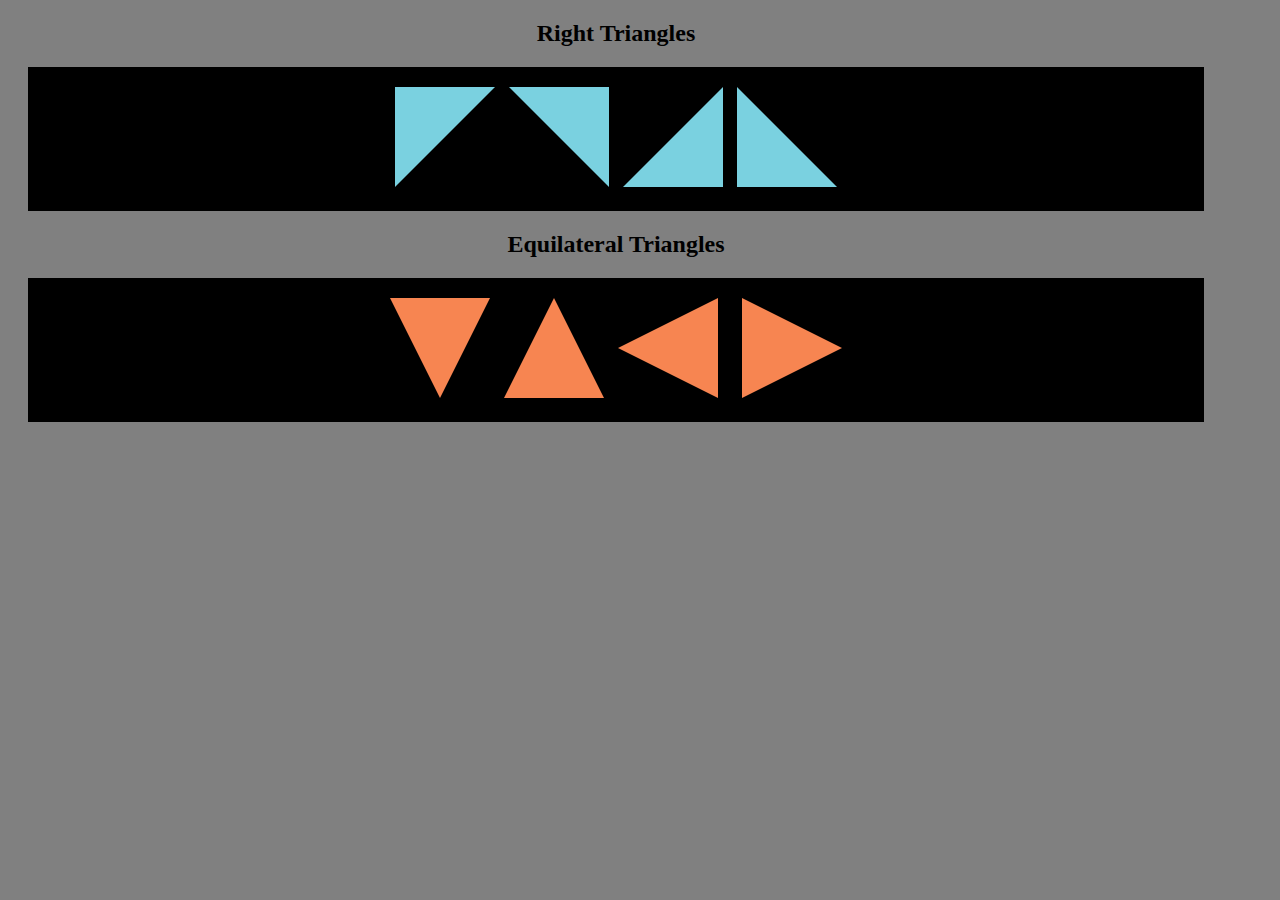
<file: CSS Triangles/index.html>
<!DOCTYPE html>
<html lang="en">
<head>
  <meta charset="UTF-8">
  <meta name="viewport" content="width=device-width, initial-scale=1.0">
  <meta http-equiv="X-UA-Compatible" content="ie=edge">
  <link rel="stylesheet" text="text/css" href="style.css">
  <title>Triangle Playground With CSS</title>
</head>
<body>

  <h2>Right Triangles</h2>
  <div class="container">
    <!-- Corner Right Triangles -->
    <div class="triangle triangle1"></div>
    <div class="triangle triangle2"></div>
    <div class="triangle triangle3"></div>
    <div class="triangle triangle4"></div>
  </div>

  <h2>Equilateral Triangles</h2>
  <div class="container">
    <!-- Equilateral Triangles -->
    <div class="triangle eqtriangle1"></div>
    <div class="triangle eqtriangle2"></div>
    <div class="triangle eqtriangle3"></div>
    <div class="triangle eqtriangle4"></div>
  </div>

</body>
</html>
</file>
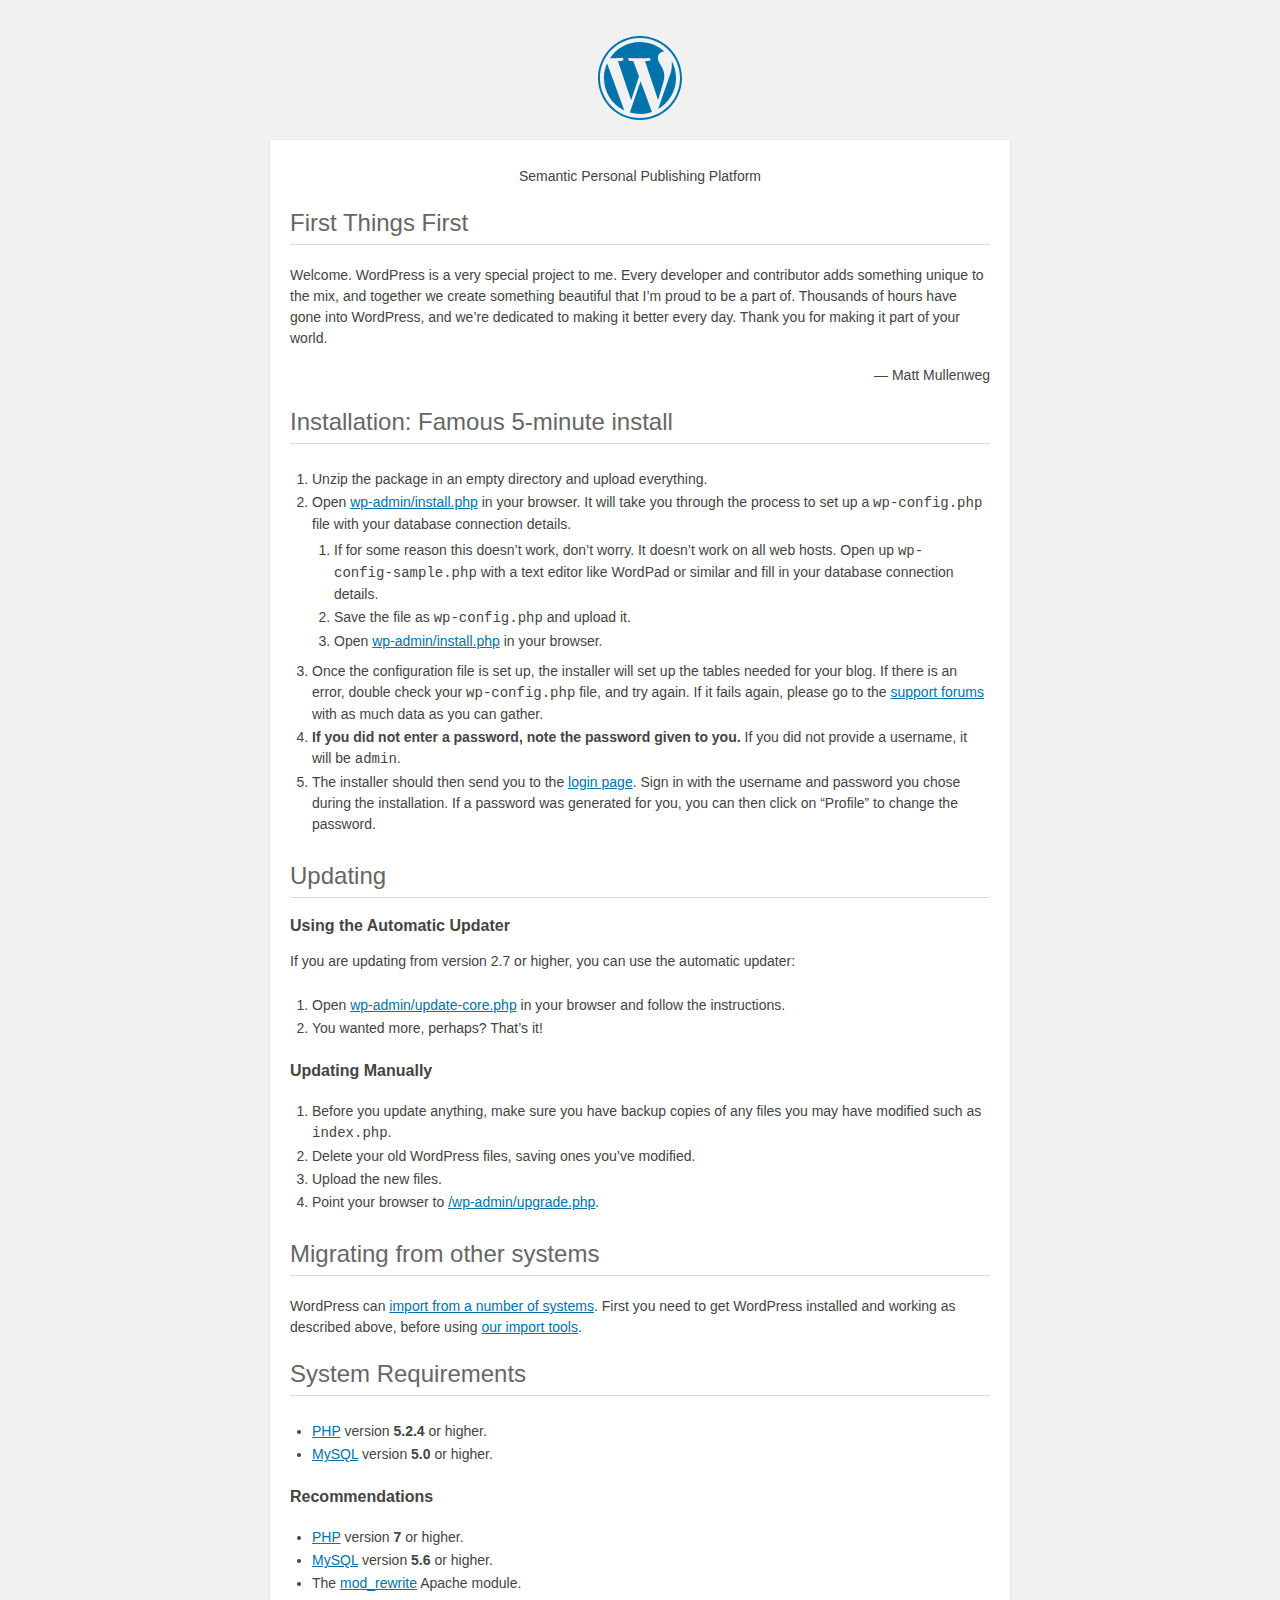
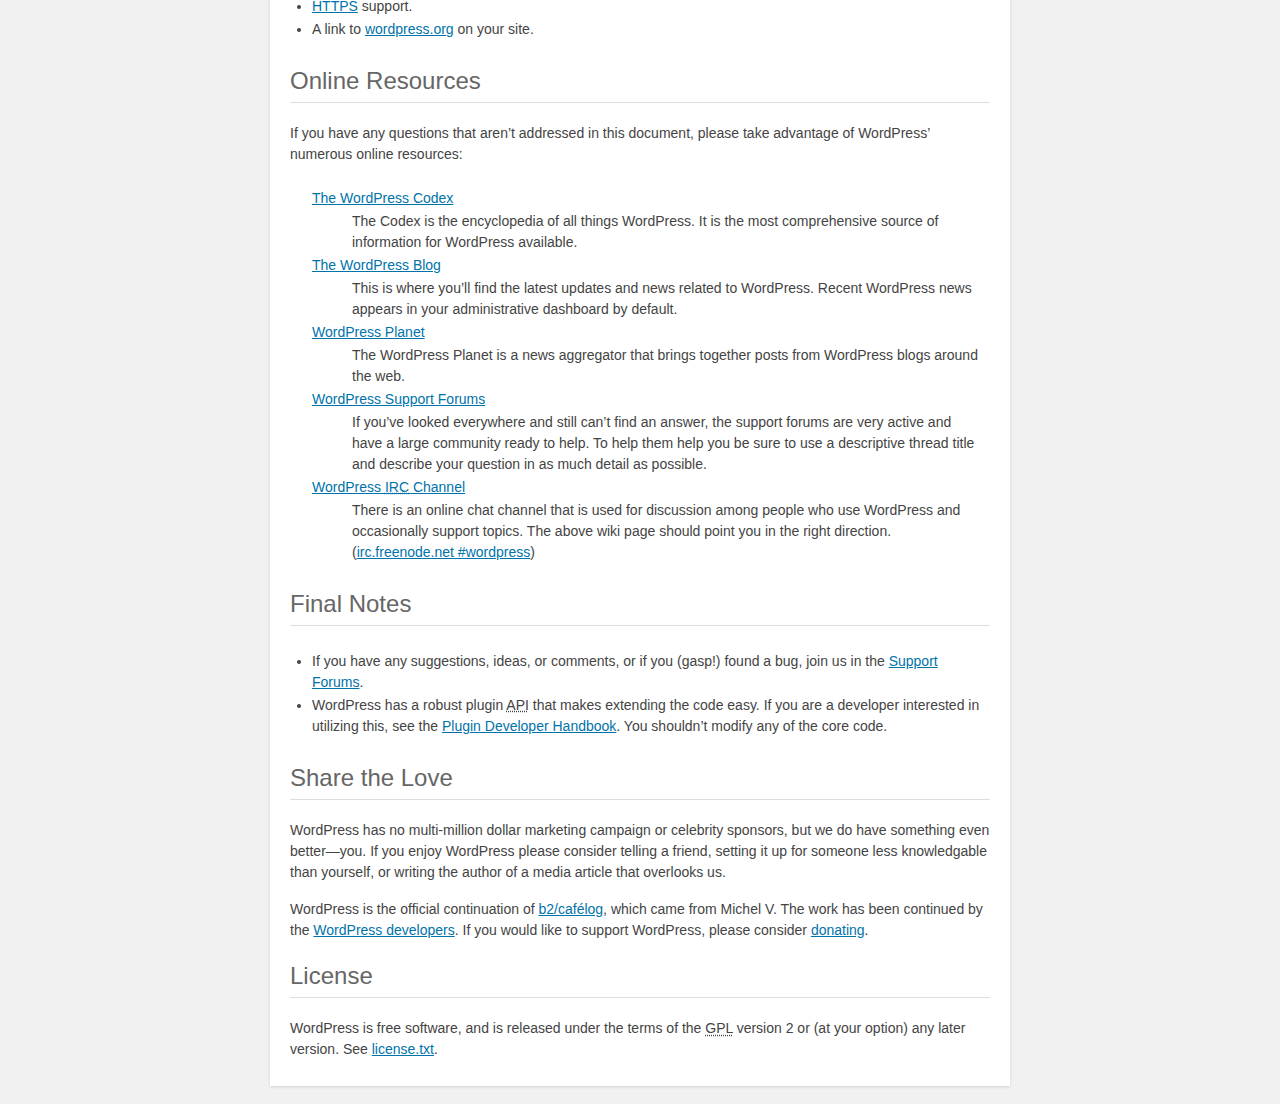
<file: udemy - wordpress/readme.html>
<!DOCTYPE html>
<html>
<head>
	<meta name="viewport" content="width=device-width" />
	<meta http-equiv="Content-Type" content="text/html; charset=utf-8" />
	<title>WordPress &#8250; ReadMe</title>
	<link rel="stylesheet" href="wp-admin/css/install.css?ver=20100228" type="text/css" />
</head>
<body>
<h1 id="logo">
	<a href="https://wordpress.org/"><img alt="WordPress" src="wp-admin/images/wordpress-logo.png" /></a>
</h1>
<p style="text-align: center">Semantic Personal Publishing Platform</p>

<h2>First Things First</h2>
<p>Welcome. WordPress is a very special project to me. Every developer and contributor adds something unique to the mix, and together we create something beautiful that I&#8217;m proud to be a part of. Thousands of hours have gone into WordPress, and we&#8217;re dedicated to making it better every day. Thank you for making it part of your world.</p>
<p style="text-align: right">&#8212; Matt Mullenweg</p>

<h2>Installation: Famous 5-minute install</h2>
<ol>
	<li>Unzip the package in an empty directory and upload everything.</li>
	<li>Open <span class="file"><a href="wp-admin/install.php">wp-admin/install.php</a></span> in your browser. It will take you through the process to set up a <code>wp-config.php</code> file with your database connection details.
		<ol>
			<li>If for some reason this doesn&#8217;t work, don&#8217;t worry. It doesn&#8217;t work on all web hosts. Open up <code>wp-config-sample.php</code> with a text editor like WordPad or similar and fill in your database connection details.</li>
			<li>Save the file as <code>wp-config.php</code> and upload it.</li>
			<li>Open <span class="file"><a href="wp-admin/install.php">wp-admin/install.php</a></span> in your browser.</li>
		</ol>
	</li>
	<li>Once the configuration file is set up, the installer will set up the tables needed for your blog. If there is an error, double check your <code>wp-config.php</code> file, and try again. If it fails again, please go to the <a href="https://wordpress.org/support/" title="WordPress support">support forums</a> with as much data as you can gather.</li>
	<li><strong>If you did not enter a password, note the password given to you.</strong> If you did not provide a username, it will be <code>admin</code>.</li>
	<li>The installer should then send you to the <a href="wp-login.php">login page</a>. Sign in with the username and password you chose during the installation. If a password was generated for you, you can then click on &#8220;Profile&#8221; to change the password.</li>
</ol>

<h2>Updating</h2>
<h3>Using the Automatic Updater</h3>
<p>If you are updating from version 2.7 or higher, you can use the automatic updater:</p>
<ol>
	<li>Open <span class="file"><a href="wp-admin/update-core.php">wp-admin/update-core.php</a></span> in your browser and follow the instructions.</li>
	<li>You wanted more, perhaps? That&#8217;s it!</li>
</ol>

<h3>Updating Manually</h3>
<ol>
	<li>Before you update anything, make sure you have backup copies of any files you may have modified such as <code>index.php</code>.</li>
	<li>Delete your old WordPress files, saving ones you&#8217;ve modified.</li>
	<li>Upload the new files.</li>
	<li>Point your browser to <span class="file"><a href="wp-admin/upgrade.php">/wp-admin/upgrade.php</a>.</span></li>
</ol>

<h2>Migrating from other systems</h2>
<p>WordPress can <a href="https://codex.wordpress.org/Importing_Content">import from a number of systems</a>. First you need to get WordPress installed and working as described above, before using <a href="wp-admin/import.php" title="Import to WordPress">our import tools</a>.</p>

<h2>System Requirements</h2>
<ul>
	<li><a href="https://secure.php.net/">PHP</a> version <strong>5.2.4</strong> or higher.</li>
	<li><a href="https://www.mysql.com/">MySQL</a> version <strong>5.0</strong> or higher.</li>
</ul>

<h3>Recommendations</h3>
<ul>
	<li><a href="https://secure.php.net/">PHP</a> version <strong>7</strong> or higher.</li>
	<li><a href="https://www.mysql.com/">MySQL</a> version <strong>5.6</strong> or higher.</li>
	<li>The <a href="https://httpd.apache.org/docs/2.2/mod/mod_rewrite.html">mod_rewrite</a> Apache module.</li>
	<li><a href="https://wordpress.org/news/2016/12/moving-toward-ssl/">HTTPS</a> support.</li>
	<li>A link to <a href="https://wordpress.org/">wordpress.org</a> on your site.</li>
</ul>

<h2>Online Resources</h2>
<p>If you have any questions that aren&#8217;t addressed in this document, please take advantage of WordPress&#8217; numerous online resources:</p>
<dl>
	<dt><a href="https://codex.wordpress.org/">The WordPress Codex</a></dt>
		<dd>The Codex is the encyclopedia of all things WordPress. It is the most comprehensive source of information for WordPress available.</dd>
	<dt><a href="https://wordpress.org/news/">The WordPress Blog</a></dt>
		<dd>This is where you&#8217;ll find the latest updates and news related to WordPress. Recent WordPress news appears in your administrative dashboard by default.</dd>
	<dt><a href="https://planet.wordpress.org/">WordPress Planet</a></dt>
		<dd>The WordPress Planet is a news aggregator that brings together posts from WordPress blogs around the web.</dd>
	<dt><a href="https://wordpress.org/support/">WordPress Support Forums</a></dt>
		<dd>If you&#8217;ve looked everywhere and still can&#8217;t find an answer, the support forums are very active and have a large community ready to help. To help them help you be sure to use a descriptive thread title and describe your question in as much detail as possible.</dd>
	<dt><a href="https://codex.wordpress.org/IRC">WordPress <abbr title="Internet Relay Chat">IRC</abbr> Channel</a></dt>
		<dd>There is an online chat channel that is used for discussion among people who use WordPress and occasionally support topics. The above wiki page should point you in the right direction. (<a href="irc://irc.freenode.net/wordpress">irc.freenode.net #wordpress</a>)</dd>
</dl>

<h2>Final Notes</h2>
<ul>
	<li>If you have any suggestions, ideas, or comments, or if you (gasp!) found a bug, join us in the <a href="https://wordpress.org/support/">Support Forums</a>.</li>
	<li>WordPress has a robust plugin <abbr title="application programming interface">API</abbr> that makes extending the code easy. If you are a developer interested in utilizing this, see the <a href="https://developer.wordpress.org/plugins/">Plugin Developer Handbook</a>. You shouldn&#8217;t modify any of the core code.</li>
</ul>

<h2>Share the Love</h2>
<p>WordPress has no multi-million dollar marketing campaign or celebrity sponsors, but we do have something even better&#8212;you. If you enjoy WordPress please consider telling a friend, setting it up for someone less knowledgable than yourself, or writing the author of a media article that overlooks us.</p>

<p>WordPress is the official continuation of <a href="http://cafelog.com/">b2/caf&#233;log</a>, which came from Michel V. The work has been continued by the <a href="https://wordpress.org/about/">WordPress developers</a>. If you would like to support WordPress, please consider <a href="https://wordpress.org/donate/" title="Donate to WordPress">donating</a>.</p>

<h2>License</h2>
<p>WordPress is free software, and is released under the terms of the <abbr title="GNU General Public License">GPL</abbr> version 2 or (at your option) any later version. See <a href="license.txt">license.txt</a>.</p>

</body>
</html>
</file>
<file: CSS Triangles/style.css>
:root {
  --triangle: rgb(224, 122, 182);
  --triangle1: rgb(122, 209, 224);
  --triangle2: rgb(247, 133, 81);
}

body,html {
  background-color: grey;
  height: 95vh;
  width: 95vw;
  text-align: center;
}

.container {
  background-color: black;
  margin: 20px 20px;
  padding: 20px 20px;
}

.triangle {
  display: inline-block;
  margin: 0 5px;
  /* vertical-align: middle; */
  color: black;
}

/* Right Triangles */

.triangle1 {
  width: 0px;
  height: 0px;
  border-top: 100px solid var(--triangle1);
  border-right: 100px solid transparent;
}

.triangle2 {
  width: 0px;
  height: 0px;
  border-top: 100px solid var(--triangle1);
  border-left: 100px solid transparent;
}

.triangle3 {
  width: 0px;
  height: 0px;
  border-bottom: 100px solid var(--triangle1);
  border-left: 100px solid transparent;
}

.triangle4 {
  width: 0px;
  height: 0px;
  border-bottom: 100px solid var(--triangle1);
  border-right: 100px solid transparent;
}

/* Equilateral Triangles */

.eqtriangle1 {
  width: 0px;
  height: 0px;
  border-left: 50px solid transparent;
  border-right: 50px solid transparent;
  border-top: 100px solid var(--triangle2);
}

.eqtriangle2 {
  width: 0px;
  height: 0px;
  border-left: 50px solid transparent;
  border-right: 50px solid transparent;
  border-bottom: 100px solid var(--triangle2);
}

.eqtriangle3 {
  margin-right: 10px;
  width: 0px;
  height: 0px;
  border-top: 50px solid transparent;
  border-bottom: 50px solid transparent;
  border-right: 100px solid var(--triangle2);
}

.eqtriangle4 {
  margin-left: 10px;
  width: 0px;
  height: 0px;
  border-top: 50px solid transparent;
  border-bottom: 50px solid transparent;
  border-left: 100px solid var(--triangle2);
}
</file>
<file: udemy - wordpress/wp-admin/css/install.css>
html {
	background: #f1f1f1;
	margin: 0 20px;
}

body {
	background: #fff;
	color: #444;
	font-family: -apple-system, BlinkMacSystemFont, "Segoe UI", Roboto, Oxygen-Sans, Ubuntu, Cantarell, "Helvetica Neue", sans-serif;
	margin: 140px auto 25px;
	padding: 20px 20px 10px 20px;
	max-width: 700px;
	-webkit-font-smoothing: subpixel-antialiased;
	box-shadow: 0 1px 3px rgba(0,0,0,0.13);
}

a {
	color: #0073aa;
}

a:hover,
a:active {
	color: #00a0d2;
}

a:focus {
	color: #124964;
	box-shadow:
		0 0 0 1px #5b9dd9,
		0 0 2px 1px rgba(30, 140, 190, .8);
}

.ie8 a:focus {
	outline: #5b9dd9 solid 1px;
}

h1, h2 {
	border-bottom: 1px solid #ddd;
	clear: both;
	color: #666;
	font-size: 24px;
	padding: 0;
	padding-bottom: 7px;
	font-weight: 400;
}

h3 {
	font-size: 16px;
}

p, li, dd, dt {
	padding-bottom: 2px;
	font-size: 14px;
	line-height: 1.5;
}

code, .code {
	font-family: Consolas, Monaco, monospace;
}

ul, ol, dl {
	padding: 5px 5px 5px 22px;
}

a img {
	border:0
}
abbr {
	border: 0;
	font-variant: normal;
}

fieldset {
	border: 0;
	padding: 0;
	margin: 0;
}

label {
	cursor: pointer;
}

#logo {
	margin: 6px 0 14px 0;
	padding: 0 0 7px 0;
	border-bottom: none;
	text-align:center
}
#logo a {
	background-image: url(../images/w-logo-blue.png?ver=20131202);
	background-image: none, url(../images/wordpress-logo.svg?ver=20131107);
	background-size: 84px;
	background-position: center top;
	background-repeat: no-repeat;
	color: #444; /* same as login.css */
	height: 84px;
	font-size: 20px;
	font-weight: 400;
	line-height: 1.3em;
	margin: -130px auto 25px;
	padding: 0;
	text-decoration: none;
	width: 84px;
	text-indent: -9999px;
	outline: none;
	overflow: hidden;
	display: block;
}

#logo a:focus {
	box-shadow: none;
}

.step {
	margin: 20px 0 15px;
}
.step, th {
	text-align: left;
	padding: 0;
}
.language-chooser.wp-core-ui .step .button.button-large {
	height: 36px;
	font-size: 14px;
	line-height: 33px;
	vertical-align: middle;
}
textarea {
	border: 1px solid #ddd;
	font-family: -apple-system, BlinkMacSystemFont, "Segoe UI", Roboto, Oxygen-Sans, Ubuntu, Cantarell, "Helvetica Neue", sans-serif;
	width: 100%;
	box-sizing: border-box;
}

.form-table {
	border-collapse: collapse;
	margin-top: 1em;
	width: 100%;
}

.form-table td {
	margin-bottom: 9px;
	padding: 10px 20px 10px 0;
	font-size: 14px;
	vertical-align: top
}

.form-table th {
	font-size: 14px;
	text-align: left;
	padding: 10px 20px 10px 0;
	width: 140px;
	vertical-align: top;
}

.form-table code {
	line-height: 18px;
	font-size: 14px;
}

.form-table p {
	margin: 4px 0 0 0;
	font-size: 11px;
}

.form-table input {
	line-height: 20px;
	font-size: 15px;
	padding: 3px 5px;
	border: 1px solid #ddd;
	box-shadow: inset 0 1px 2px rgba(0,0,0,0.07);
}

input,
submit {
	font-family: -apple-system, BlinkMacSystemFont, "Segoe UI", Roboto, Oxygen-Sans, Ubuntu, Cantarell, "Helvetica Neue", sans-serif;
}

.form-table input[type=text],
.form-table input[type=email],
.form-table input[type=url],
.form-table input[type=password] {
	width: 206px;
}

.form-table th p {
	font-weight: 400;
}

.form-table.install-success th,
.form-table.install-success td {
	vertical-align: middle;
	padding: 16px 20px 16px 0;
}

.form-table.install-success td p {
	margin: 0;
	font-size: 14px;
}

.form-table.install-success td code {
	margin: 0;
	font-size: 18px;
}

#error-page {
	margin-top: 50px;
}

#error-page p {
	font-size: 14px;
	line-height: 18px;
	margin: 25px 0 20px;
}

#error-page code, .code {
	font-family: Consolas, Monaco, monospace;
}

.wp-hide-pw > .dashicons {
	line-height: inherit;
}

#pass-strength-result {
	background-color: #eee;
	border: 1px solid #ddd;
	color: #23282d;
	margin: -2px 5px 5px 0px;
	padding: 3px 5px;
	text-align: center;
	width: 218px;
	box-sizing: border-box;
	opacity: 0;
}

#pass-strength-result.short {
	background-color: #f1adad;
	border-color: #e35b5b;
	opacity: 1;
}

#pass-strength-result.bad {
	background-color: #fbc5a9;
	border-color: #f78b53;
	opacity: 1;
}

#pass-strength-result.good {
	background-color: #ffe399;
	border-color: #ffc733;
	opacity: 1;
}

#pass-strength-result.strong {
	background-color: #c1e1b9;
	border-color: #83c373;
	opacity: 1;
}

#pass1.short, #pass1-text.short {
	border-color: #e35b5b;
}

#pass1.bad, #pass1-text.bad {
	border-color: #f78b53;
}

#pass1.good, #pass1-text.good {
	border-color: #ffc733;
}

#pass1.strong, #pass1-text.strong {
	border-color: #83c373;
}

.pw-weak {
	display: none;
}

.message {
	border-left: 4px solid #dc3232;
	padding: .7em .6em;
	background-color: #fbeaea;
}

/* rtl:ignore */
#dbname,
#uname,
#pwd,
#dbhost,
#prefix,
#user_login,
#admin_email,
#pass1,
#pass2 {
	direction: ltr;
}

#pass1-text,
.show-password #pass1 {
	display: none;
}

.show-password #pass1-text
{
	display: inline-block;
}

.form-table span.description.important {
	font-size: 12px;
}


/* localization */
body.rtl,
.rtl textarea,
.rtl input,
.rtl submit {
	font-family: Tahoma, sans-serif;
}

:lang(he-il) body.rtl,
:lang(he-il) .rtl textarea,
:lang(he-il) .rtl input,
:lang(he-il) .rtl submit {
	font-family: Arial, sans-serif;
}

@media only screen and (max-width: 799px) {
	body {
		margin-top: 115px;
	}
	#logo a {
		margin: -125px auto 30px;
	}
}

@media screen and ( max-width: 782px ) {

	.form-table {
		margin-top: 0;
	}

	.form-table th,
	.form-table td {
		display: block;
		width: auto;
		vertical-align: middle;
	}

	.form-table th {
		padding: 20px 0 0;
	}

	.form-table td {
		padding: 5px 0;
		border: 0;
		margin: 0;
	}

	textarea,
	input {
		font-size: 16px;
	}

	.form-table td input[type="text"],
	.form-table td input[type="email"],
	.form-table td input[type="url"],
	.form-table td input[type="password"],
	.form-table td select,
	.form-table td textarea,
	.form-table span.description {
		width: 100%;
		font-size: 16px;
		line-height: 1.5;
		padding: 7px 10px;
		display: block;
		max-width: none;
		box-sizing: border-box;
	}

}

body.language-chooser {
	max-width: 300px;
}

.language-chooser select {
	padding: 8px;
	width: 100%;
	display: block;
	border: 1px solid #ddd;
	background-color: #fff;
	color: #32373c;
	font-size: 16px;
	font-family: Arial, sans-serif;
	font-weight: 400;
}

.language-chooser p {
	text-align: right;
}

.screen-reader-input,
.screen-reader-text {
	border: 0;
	clip: rect(1px, 1px, 1px, 1px);
	-webkit-clip-path: inset(50%);
	clip-path: inset(50%);
	height: 1px;
	margin: -1px;
	overflow: hidden;
	padding: 0;
	position: absolute;
	width: 1px;
	word-wrap: normal !important;
}

.spinner {
	background: url(../images/spinner.gif) no-repeat;
	background-size: 20px 20px;
	visibility: hidden;
	opacity: 0.7;
	filter: alpha(opacity=70);
	width: 20px;
	height: 20px;
	margin: 2px 5px 0;
}

.step .spinner {
	display: inline-block;
	vertical-align: middle;
	margin-right: 15px;
}

.button.hide-if-no-js,
.hide-if-no-js {
	display: none;
}

/**
 * HiDPI Displays
 */
@media print,
  (-webkit-min-device-pixel-ratio: 1.25),
  (min-resolution: 120dpi) {

	.spinner {
		background-image: url(../images/spinner-2x.gif);
	}

}
</file>
